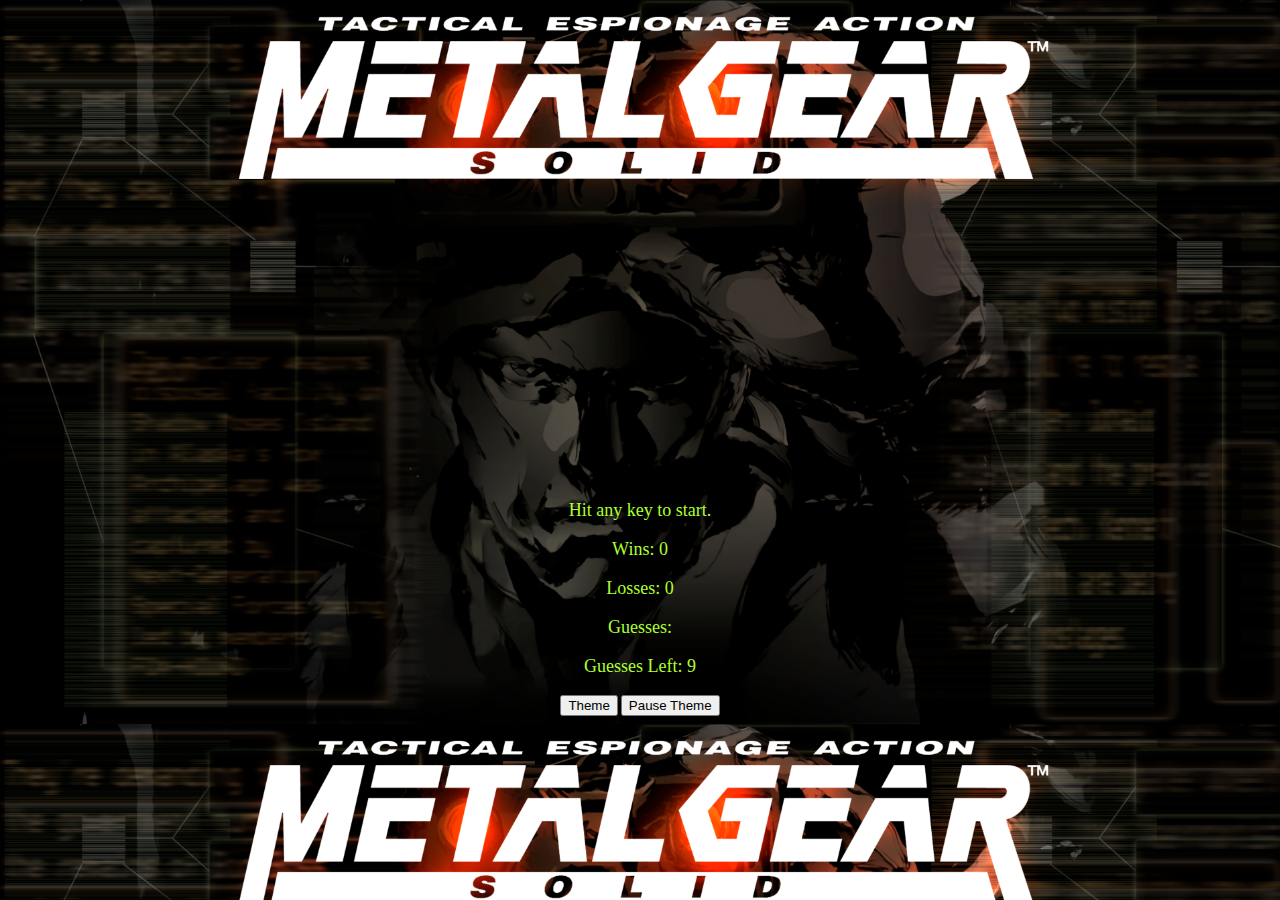
<file: index.html>
<!DOCTYPE html>
<html lang="en">
<head>
    <meta charset="UTF-8">
    <meta name="viewport" content="width=device-width, initial-scale=1.0">
    <meta http-equiv="X-UA-Compatible" content="ie=edge">
    <title>Hang-Man</title>
    <link rel="stylesheet" type="text/css" href="style.css">
    
</head>

<body>

    <div class=container>

      <p>Hit any key to start.</p>
      
      <p> <span id="puzzle-state"> </span> </p>

      <p>Wins: <span id="win-counter">0</span></p>
      <p>Losses: <span id="loss-counter">0</span></p>
      <p>Guesses: <span id="wrong-guesses"></span></p>
      <p>Guesses Left: <span id="guesses-left">9</span></p>

    </div>

    <div class="container">

            <div id="musicControls" class="text-center">
                    <button class="btn btn-warning btn-xs theme-button">
                      <span class="fa fa-music"></span>Theme</button>
                    <button class="btn btn-dark btn-xs pause-button">
                      <span class="fa fa-pause"></span> Pause Theme</button>
                  </div>

    </div>
    
    <script type="text/javascript" src="logic.js"></script>
    
</body>

</html>
</file>
<file: style.css>
body {
  /* background-image: url(https://www.technobuffalo.com/sites/technobuffalo.com/files/styles/xlarge/public/wp/2013/08/metal-gear-solid-vr-missions.jpg); */
  /* background-image: url(Metal-Gear-Solid-VR-Missions.jpg); */
  background-image: url(Metal-Gear-Solid-B.png);
  background-size: cover;
  font-family: "times new roman";
  color: greenyellow;
  height: 100%;
  text-align: center;
  font-size: 12px;
  float: bottom;
  margin-top: 500px;
}

p {
  font-size: 18px;
}
</file>
